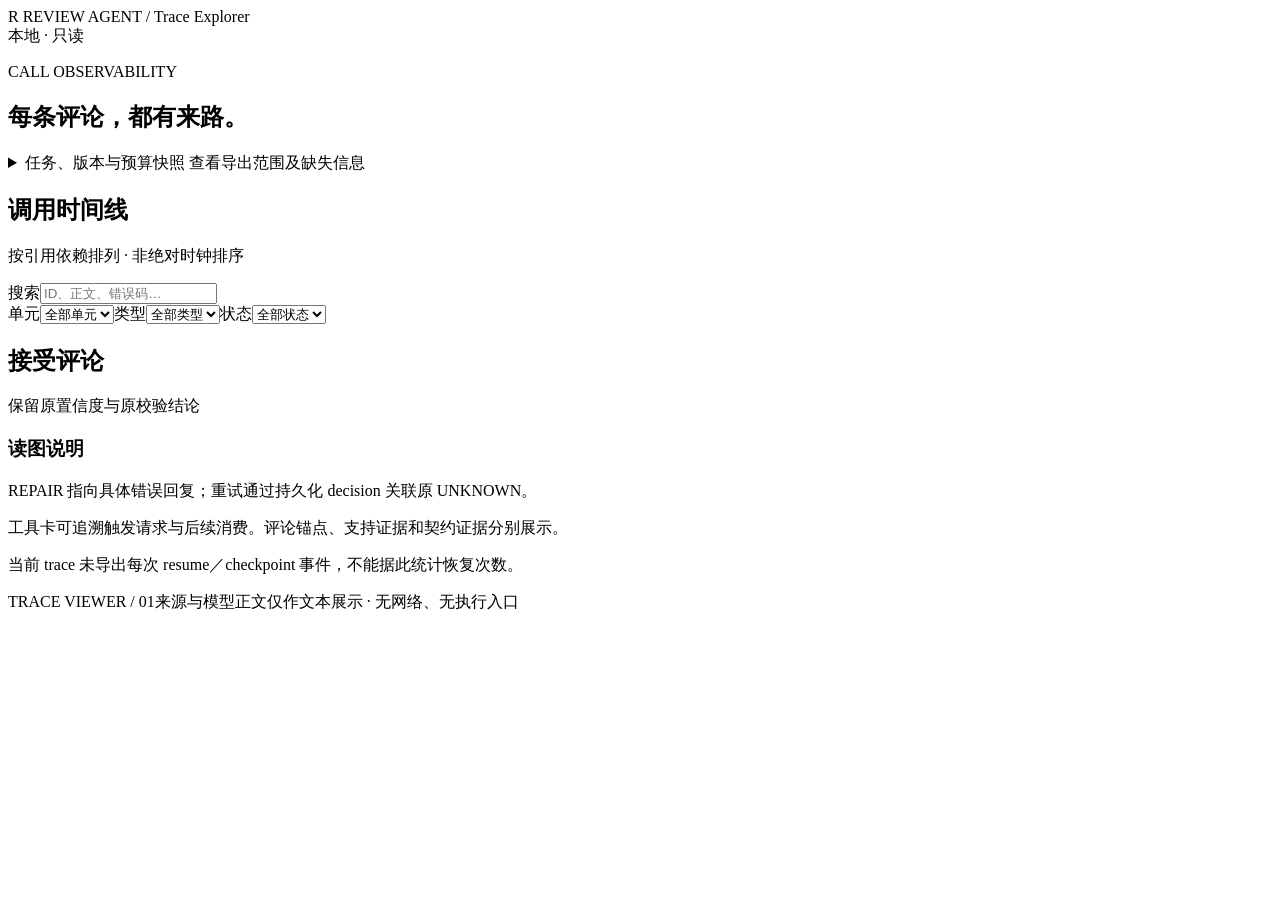
<file: src/review_agent/viewer/viewer.html>
<!doctype html>
<html lang="zh-CN">
<head>
<meta charset="utf-8">
<meta http-equiv="Content-Security-Policy" content="__CSP__">
<meta name="viewport" content="width=device-width, initial-scale=1">
<meta name="referrer" content="no-referrer">
<title>Review Agent · Trace Explorer</title>
<style>__CSS__</style>
</head>
<body>
<header class="masthead"><div class="brand"><span class="brand-mark">R</span> REVIEW AGENT <span class="divider">/</span> <span class="brand-sub">Trace Explorer</span></div><span class="offline"><span class="dot"></span> 本地 · 只读</span></header>
<main>
<section class="intro"><div><p class="eyebrow">CALL OBSERVABILITY</p><h1>每条评论，都有来路。</h1><p id="identity" class="muted mono"></p></div><div id="mode" class="mode"></div></section>
<div id="error" role="alert" hidden></div>
<section id="overview" class="overview" aria-label="任务概览"></section>
<details class="meta-panel"><summary>任务、版本与预算快照 <span class="muted">查看导出范围及缺失信息</span></summary><div id="metadata"></div></details>
<section class="workspace" aria-label="调用工作区">
<aside class="timeline-panel"><div class="panel-heading"><h2>调用时间线</h2><span id="node-count" class="counter"></span></div><p class="small muted">按引用依赖排列 · 非绝对时钟排序</p><label class="search-label">搜索<input id="search" type="search" placeholder="ID、正文、错误码…" autocomplete="off"></label><div class="filters"><label>单元<select id="unit-filter"><option value="">全部单元</option></select></label><label>类型<select id="kind-filter"><option value="">全部类型</option></select></label><label>状态<select id="status-filter"><option value="">全部状态</option></select></label></div><div id="timeline" class="timeline" aria-label="调用列表"></div></aside>
<section class="detail-panel" aria-label="详情"><div id="selection-header"></div><nav id="tabs" class="tabs" aria-label="详情分类"></nav><div id="detail-content"></div></section>
<aside class="findings-panel"><div class="panel-heading"><h2>接受评论</h2><span id="finding-count" class="counter"></span></div><p class="small muted">保留原置信度与原校验结论</p><div id="findings"></div><div class="legend"><h3>读图说明</h3><p>REPAIR 指向具体错误回复；重试通过持久化 decision 关联原 UNKNOWN。</p><p>工具卡可追溯触发请求与后续消费。评论锚点、支持证据和契约证据分别展示。</p><p>当前 trace 未导出每次 resume／checkpoint 事件，不能据此统计恢复次数。</p></div></aside>
</section>
<footer><span>TRACE VIEWER / 01</span><span>来源与模型正文仅作文本展示 · 无网络、无执行入口</span></footer>
</main>
<noscript>本地筛选与关联查看需要浏览器 JavaScript；页面没有远程资源或执行接口。</noscript>
<script type="application/json" id="trace-data">__PAYLOAD__</script>
<script>__SCRIPT__</script>
</body>
</html>
</file>
